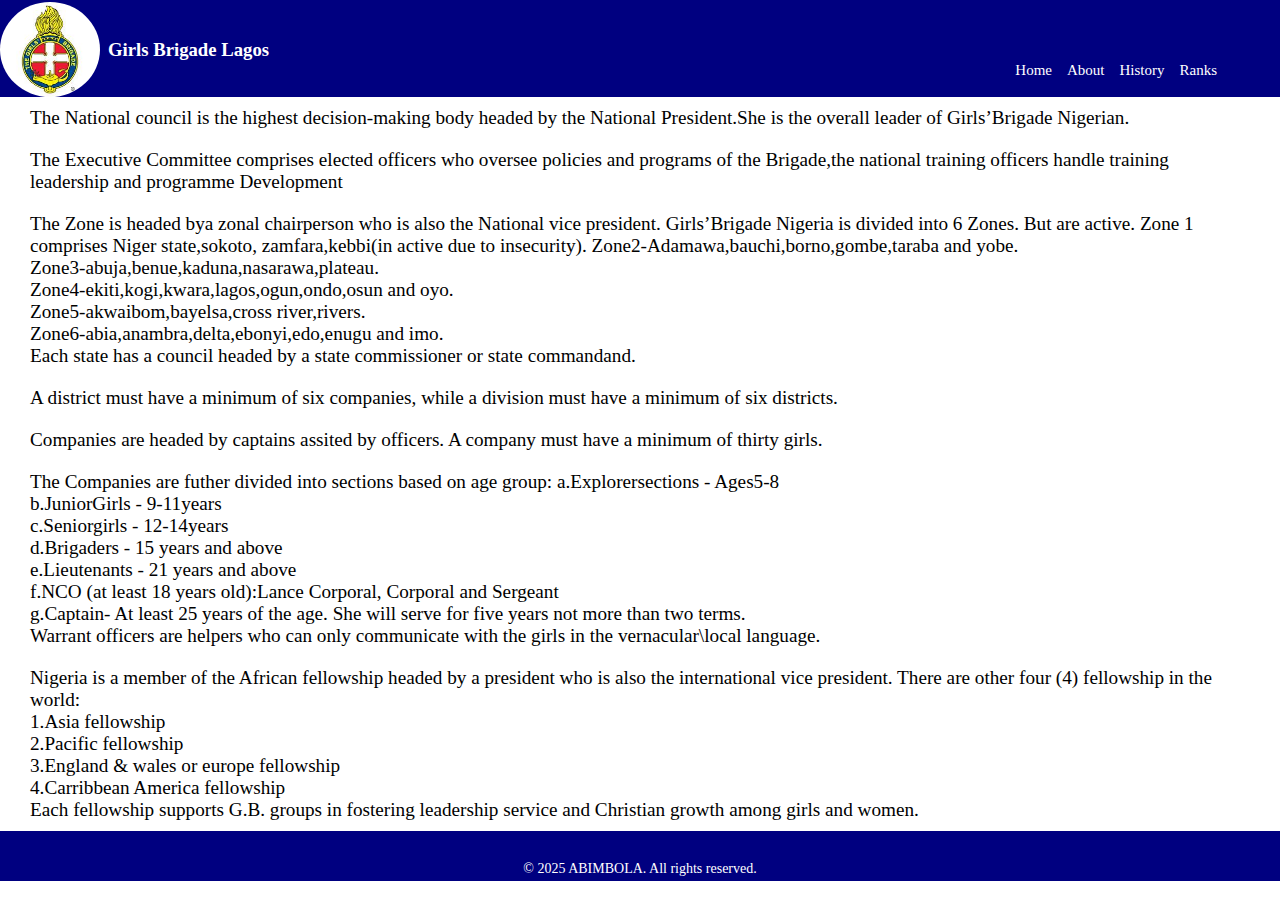
<file: FIND MORE.html>
<!DOCTYPE html>
<html lang="en">
<head>
    <meta charset="UTF-8">
    <meta name="viewport" content="width=device-width, initial-scale=1.0">
    <title>Document</title>
    <link rel="stylesheet" href="find more.css">
</head>
    <body>
            <header class="head">
                    <div class="ead">
                <img src="./gb lo.jpg" alt="logo">
                <h3>Girls Brigade Lagos</h3>
            </div> 
                <nav class="navi">
                    <ul>
                        <li><a href="home.html">Home</a></li>
                        <li><a href="#About">About</a></li>
                        <li><a href="#history">History</a></li>
                        <li><a href="#ranks">Ranks</a></li>
                    </ul> 
                </nav>
        </div>
        </header>
        <p>
        The National council is the highest decision-making body headed by the National President.She is the overall leader of Girls’Brigade Nigerian.
    </p>
    <p>
        The Executive Committee comprises elected officers who oversee policies and programs of the Brigade,the national training officers handle training leadership and programme Development
    </p>
    <p>
        The Zone is headed bya zonal chairperson who is also the National vice president.
        Girls’Brigade Nigeria is divided into  6 Zones. But are active. Zone 1 comprises  Niger state,sokoto,
        zamfara,kebbi(in active due to insecurity).
        Zone2-Adamawa,bauchi,borno,gombe,taraba and yobe.
        <br>
        Zone3-abuja,benue,kaduna,nasarawa,plateau.
        <br>
        Zone4-ekiti,kogi,kwara,lagos,ogun,ondo,osun and oyo.
        <br>
        Zone5-akwaibom,bayelsa,cross river,rivers.
        <br>
        Zone6-abia,anambra,delta,ebonyi,edo,enugu and imo.
        <br>
        Each state has a council headed by a state commissioner or state commandand.
    </p>
    <p>
        A district must have a minimum of six companies, while a division must have a minimum of six districts.
    </p>
    <p>
        Companies are headed by captains assited by officers. A company must have a minimum of thirty girls.
    </p>
    <p>
        The Companies are futher divided into sections based on age group:
        a.Explorersections - Ages5-8
        <br>
        b.JuniorGirls - 9-11years
        <br>
        c.Seniorgirls - 12-14years
        <br>
        d.Brigaders - 15 years and above
        <br>
        e.Lieutenants - 21 years and above
        <br>
        f.NCO (at least 18 years old):Lance Corporal, Corporal and Sergeant
        <br>
        g.Captain- At least 25 years of the age. She will serve for five years not more than two terms.
        <br>
        Warrant officers are helpers who can only communicate with the girls in the vernacular\local language.
    </p>
    <p>
        Nigeria is a member of the African fellowship headed by a president who is also the international vice president.
        There are other four (4) fellowship in the world:
        <br>
        1.Asia fellowship
        <br>
        2.Pacific fellowship
        <br>
        3.England & wales or europe fellowship
        <br>
        4.Carribbean America fellowship
        <br>
        Each fellowship supports G.B. groups in fostering leadership service and Christian growth among girls and women.
    </p>
    <footer>
        <div class="GIRLS BRIGADE">
            <p>&copy; 2025 ABIMBOLA. All rights reserved.</p>
        </div> 
    </footer>
</body>
</html>
</file>
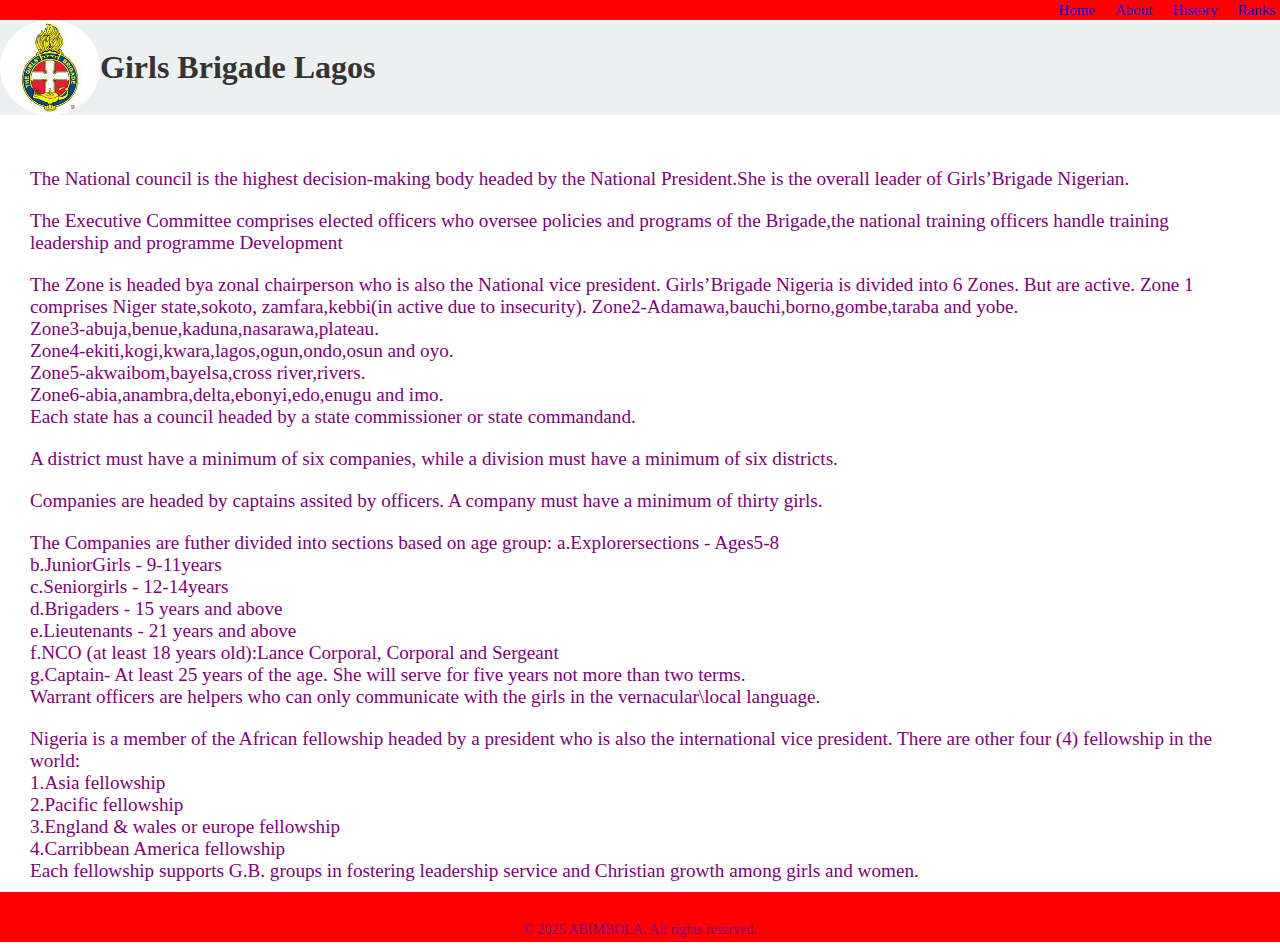
<file: Rank.html>
<!DOCTYPE html>
<html lang="en">
<head>
    <meta charset="UTF-8">
    <meta name="viewport" content="width=device-width, initial-scale=1.0">
    <title>Document</title>
    <link rel="stylesheet" href="rank.css">
</head>
    <body>
        <header>
            <header class="head">
                <nav class="navi">
                    <ul>
                        <li><a href="home.html">Home</a></li>
                        <li><a href="#About">About</a></li>
                        <li><a href="#history">History</a></li>
                        <li><a href="#ranks">Ranks</a></li>
                    </ul> 
                </nav>
            </header>
        <div class="head2">
                    <div class="ead">
                <img src="./gb lo.jpg" alt="logo">
                <h1>Girls Brigade Lagos</h1>
            </div> 
        </div>
        </header>
        <p>
        The National council is the highest decision-making body headed by the National President.She is the overall leader of Girls’Brigade Nigerian.
    </p>
    <p>
        The Executive Committee comprises elected officers who oversee policies and programs of the Brigade,the national training officers handle training leadership and programme Development
    </p>
    <p>
        The Zone is headed bya zonal chairperson who is also the National vice president.
        Girls’Brigade Nigeria is divided into  6 Zones. But are active. Zone 1 comprises  Niger state,sokoto,
        zamfara,kebbi(in active due to insecurity).
        Zone2-Adamawa,bauchi,borno,gombe,taraba and yobe.
        <br>
        Zone3-abuja,benue,kaduna,nasarawa,plateau.
        <br>
        Zone4-ekiti,kogi,kwara,lagos,ogun,ondo,osun and oyo.
        <br>
        Zone5-akwaibom,bayelsa,cross river,rivers.
        <br>
        Zone6-abia,anambra,delta,ebonyi,edo,enugu and imo.
        <br>
        Each state has a council headed by a state commissioner or state commandand.
    </p>
    <p>
        A district must have a minimum of six companies, while a division must have a minimum of six districts.
    </p>
    <p>
        Companies are headed by captains assited by officers. A company must have a minimum of thirty girls.
    </p>
    <p>
        The Companies are futher divided into sections based on age group:
        a.Explorersections - Ages5-8
        <br>
        b.JuniorGirls - 9-11years
        <br>
        c.Seniorgirls - 12-14years
        <br>
        d.Brigaders - 15 years and above
        <br>
        e.Lieutenants - 21 years and above
        <br>
        f.NCO (at least 18 years old):Lance Corporal, Corporal and Sergeant
        <br>
        g.Captain- At least 25 years of the age. She will serve for five years not more than two terms.
        <br>
        Warrant officers are helpers who can only communicate with the girls in the vernacular\local language.
    </p>
    <p>
        Nigeria is a member of the African fellowship headed by a president who is also the international vice president.
        There are other four (4) fellowship in the world:
        <br>
        1.Asia fellowship
        <br>
        2.Pacific fellowship
        <br>
        3.England & wales or europe fellowship
        <br>
        4.Carribbean America fellowship
        <br>
        Each fellowship supports G.B. groups in fostering leadership service and Christian growth among girls and women.
    </p>
    <footer>
        <div class="GIRLS BRIGADE">
            <p>&copy; 2025 ABIMBOLA. All rights reserved.</p>
        </div> 
    </footer>
</body>
</html>
</file>
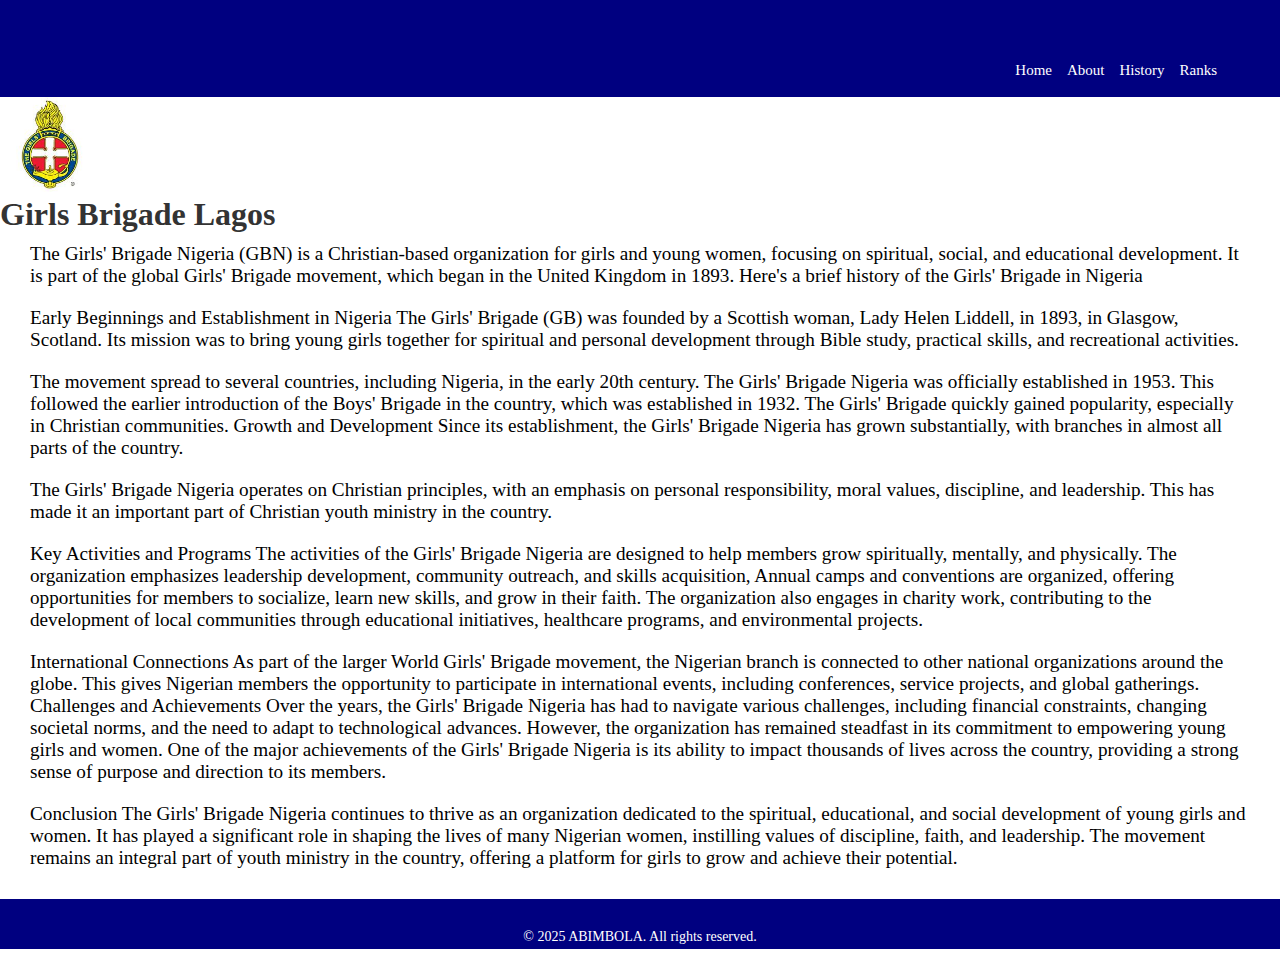
<file: see more history.html>
<!DOCTYPE html>
<html lang="en">
<head>
    <meta charset="UTF-8">
    <meta name="viewport" content="width=device-width, initial-scale=1.0">
    <title>Document</title>
    <link rel="stylesheet" href="history.css">
</head>
<body class="container">
    <header>
        <header class="head">
            <nav class="navi">
                <ul>
                    <li><a href="home.html">Home</a></li>
                    <li><a href="#About">About</a></li>
                    <li><a href="#history">History</a></li>
                    <li><a href="#ranks">Ranks</a></li>
                </ul> 
            </nav>
        </header>
    <div class="head2">
                <div class="ead">
            <img src="./gb lo.jpg" alt="logo">
            <h1>Girls Brigade Lagos</h1>
        </div> 
    </div>
    </header>
    <p>
        The Girls' Brigade Nigeria (GBN) is a Christian-based organization for girls and young women, focusing on spiritual, social, and educational development. It is part of the global Girls' Brigade movement, which began in the United Kingdom in 1893. Here's a brief history of the Girls' Brigade in Nigeria</p>
<p>
Early Beginnings and Establishment in Nigeria
The Girls' Brigade (GB) was founded by a Scottish woman, Lady Helen Liddell, in 1893, in Glasgow, Scotland. Its mission was to bring young girls together for spiritual and personal development through Bible study, practical skills, and recreational activities.
</p>
<p>
The movement spread to several countries, including Nigeria, in the early 20th century. The Girls' Brigade Nigeria was officially established in 1953. This followed the earlier introduction of the Boys' Brigade in the country, which was established in 1932. The Girls' Brigade quickly gained popularity, especially in Christian communities.
Growth and Development
Since its establishment, the Girls' Brigade Nigeria has grown substantially, with branches in almost all parts of the country.
</p>
<p>
The Girls' Brigade Nigeria operates on Christian principles, with an emphasis on personal responsibility, moral values, discipline, and leadership. This has made it an important part of Christian youth ministry in the country.
</p>
<p>
Key Activities and Programs
The activities of the Girls' Brigade Nigeria are designed to help members grow spiritually, mentally, and physically. The organization emphasizes leadership development, community outreach, and skills acquisition,
Annual camps and conventions are organized, offering opportunities for members to socialize, learn new skills, and grow in their faith.
The organization also engages in charity work, contributing to the development of local communities through educational initiatives, healthcare programs, and environmental projects.
</p>
<p>
International Connections
As part of the larger World Girls' Brigade movement, the Nigerian branch is connected to other national organizations around the globe. This gives Nigerian members the opportunity to participate in international events, including conferences, service projects, and global gatherings.
Challenges and Achievements
Over the years, the Girls' Brigade Nigeria has had to navigate various challenges, including financial constraints, changing societal norms, and the need to adapt to technological advances. However, the organization has remained steadfast in its commitment to empowering young girls and women.
One of the major achievements of the Girls' Brigade Nigeria is its ability to impact thousands of lives across the country, providing a strong sense of purpose and direction to its members.
</p>
<p>
Conclusion
The Girls' Brigade Nigeria continues to thrive as an organization dedicated to the spiritual, educational, and social development of young girls and women. It has played a significant role in shaping the lives of many Nigerian women, instilling values of discipline, faith, and leadership. The movement remains an integral part of youth ministry in the country, offering a platform for girls to grow and achieve their potential.
</p>
    </p>
    <footer>
        <div class="GIRLS BRIGADE">
            <p>&copy; 2025 ABIMBOLA. All rights reserved.</p>
        </div>
</footer>
</body>
</html>
</file>
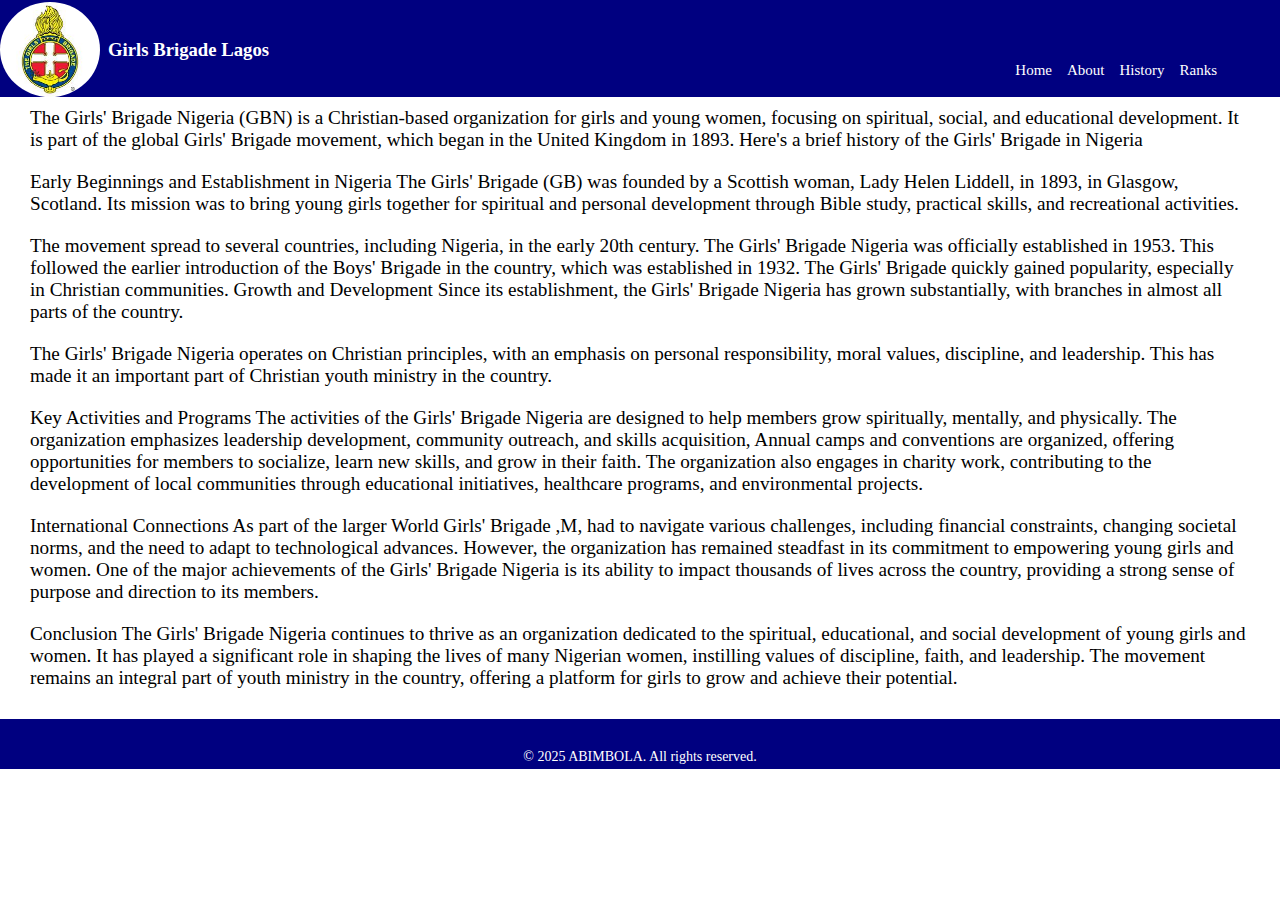
<file: see more.html>
<!DOCTYPE html>
<html lang="en">
<head>
    <meta charset="UTF-8">
    <meta name="viewport" content="width=device-width, initial-scale=1.0">
    <title>Document</title>
    <link rel="stylesheet" href="history.css">
</head>
<body>
        <header class="head">
            <div class="head2">
                <div class="ead">
            <img src="./gb lo.jpg" alt="logo">
            <h3>Girls Brigade Lagos</h3>
        </div> 
            <nav class="navi">
                <ul>
                    <li><a href="home.html">Home</a></li>
                    <li><a href="#About">About</a></li>
                    <li><a href="#history">History</a></li>
                    <li><a href="#ranks">Ranks</a></li>
                </ul> 
            </nav>
        </header>  
    </div>
    </header>
    <p>
        The Girls' Brigade Nigeria (GBN) is a Christian-based organization for girls and young women, focusing on spiritual, social, and educational development. It is part of the global Girls' Brigade movement, which began in the United Kingdom in 1893. Here's a brief history of the Girls' Brigade in Nigeria</p>
<p>
Early Beginnings and Establishment in Nigeria
The Girls' Brigade (GB) was founded by a Scottish woman, Lady Helen Liddell, in 1893, in Glasgow, Scotland. Its mission was to bring young girls together for spiritual and personal development through Bible study, practical skills, and recreational activities.
</p>
<p>
The movement spread to several countries, including Nigeria, in the early 20th century. The Girls' Brigade Nigeria was officially established in 1953. This followed the earlier introduction of the Boys' Brigade in the country, which was established in 1932. The Girls' Brigade quickly gained popularity, especially in Christian communities.
Growth and Development
Since its establishment, the Girls' Brigade Nigeria has grown substantially, with branches in almost all parts of the country.
</p>
<p>
The Girls' Brigade Nigeria operates on Christian principles, with an emphasis on personal responsibility, moral values, discipline, and leadership. This has made it an important part of Christian youth ministry in the country.
</p>
<p>
Key Activities and Programs
The activities of the Girls' Brigade Nigeria are designed to help members grow spiritually, mentally, and physically. The organization emphasizes leadership development, community outreach, and skills acquisition,
Annual camps and conventions are organized, offering opportunities for members to socialize, learn new skills, and grow in their faith.
The organization also engages in charity work, contributing to the development of local communities through educational initiatives, healthcare programs, and environmental projects.
</p>
<p>
International Connections
As part of the larger World Girls' Brigade                ,M, had to navigate various challenges, including financial constraints, changing societal norms, and the need to adapt to technological advances. However, the organization has remained steadfast in its commitment to empowering young girls and women.
One of the major achievements of the Girls' Brigade Nigeria is its ability to impact thousands of lives across the country, providing a strong sense of purpose and direction to its members.
</p>
<p>
Conclusion
The Girls' Brigade Nigeria continues to thrive as an organization dedicated to the spiritual, educational, and social development of young girls and women. It has played a significant role in shaping the lives of many Nigerian women, instilling values of discipline, faith, and leadership. The movement remains an integral part of youth ministry in the country, offering a platform for girls to grow and achieve their potential.
</p>
    </p>
    <footer>
        <div class="GIRLS BRIGADE">
            <p>&copy; 2025 ABIMBOLA. All rights reserved.</p>
        </div>
</footer>
</body>
</html>
</file>
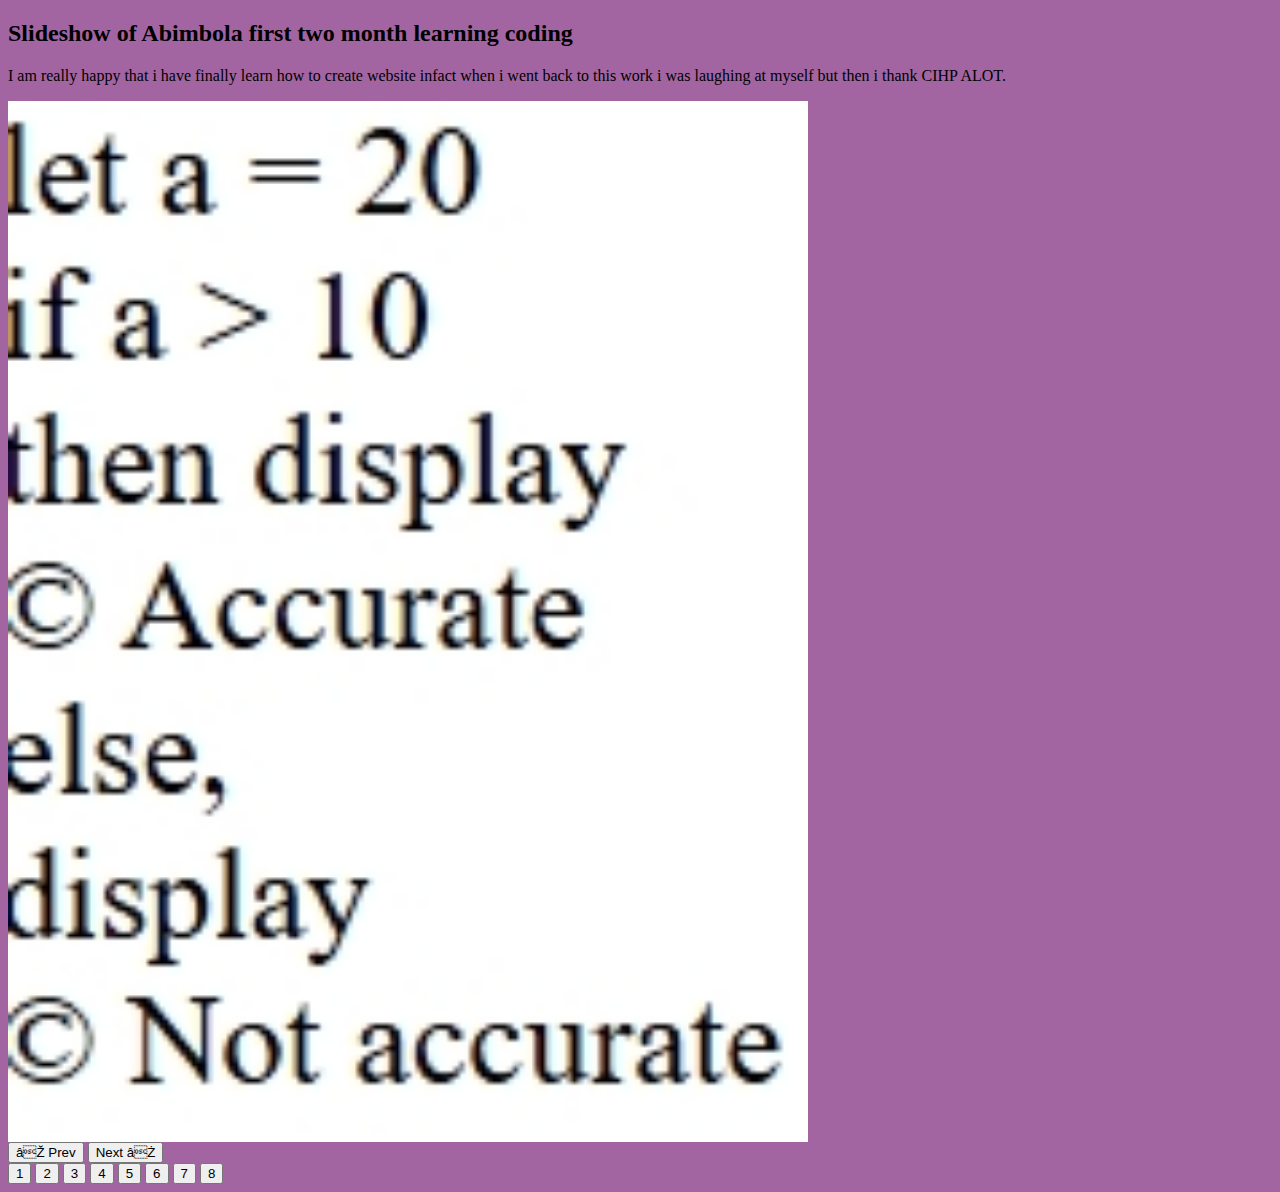
<file: slidepresentation.html>
<!DOCTYPE html>
<html lang="en">
<head>
  <meta content="text/html; charset=iso-8859-2" http-equiv="Content-Type">
  <link rel="stylesheet" href="https://www.w3schools.com/w3css/5/w3.css">
  <style>
  .mySlides {display:none;}
  body{
    background-color:rgb(162, 101, 162);
  }
  </style>
     </head>
  <body>
    <div class="w3-container">
      <h2>Slideshow of Abimbola first two month learning coding</h2>
      <p>I am really happy that i have finally learn how to create website infact when i went back to this work i was laughing at myself but then i thank CIHP ALOT.</p>
    </div>
    
    <div class="w3-content" style="max-width:800px">
    <img class="mySlides" src="image1.jpg " style="width: 100%;">
    <img class="mySlides" src="slide2.jpeg"  style=" width: 100%;">
    <img class="mySlides" src="slide3.jpeg" style="width:100%">
    <img class="mySlides" src="slide4.jpeg" style="width: 100%;">
    <img class="mySlides" src="slide5.jpeg" style="width: 100%;">
    <img class="mySlides" src="slide6.jpeg" style="width:100%">
    <img class="mySlides" src="slide7.jpeg" style="width:100%">
    <img class="mySlides" src="slide8.jpeg" style="width:100%">
    </div>
    
    <div class="w3-center">
      <div class="w3-section">
        <button class="w3-button w3-light-grey" onclick="plusDivs(-1)">❮ Prev</button>
        <button class="w3-button w3-light-grey" onclick="plusDivs(1)">Next ❯</button>
      </div>
      <button class="w3-button demo" onclick="currentDiv(1)">1</button> 
      <button class="w3-button demo" onclick="currentDiv(2)">2</button> 
      <button class="w3-button demo" onclick="currentDiv(3)">3</button>
      <button class="w3-button demo" onclick="currentDiv(4)">4</button>
      <button class="w3-button demo" onclick="currentDiv(5)">5</button>
      <button class="w3-button demo" onclick="currentDiv(6)">6</button>
      <button class="w3-button demo" onclick="currentDiv(7)">7</button>
      <button class="w3-button demo" onclick="currentDiv(8)">8</button>
    </div>
    
    <script>
    var slideIndex = 1;
    showDivs(slideIndex);
    
    function plusDivs(n) {
      showDivs(slideIndex += n);
    }
    
    function currentDiv(n) {
      showDivs(slideIndex = n);
    }
    
    function showDivs(n) {
      var i;
      var x = document.getElementsByClassName("mySlides");
      var dots = document.getElementsByClassName("demo");
      if (n > x.length) {slideIndex = 1}    
      if (n < 1) {slideIndex = x.length}
      for (i = 0; i < x.length; i++) {
        x[i].style.display = "none";  
      }
      for (i = 0; i < dots.length; i++) {
        dots[i].className = dots[i].className.replace(" w3-red", "");
      }
      x[slideIndex-1].style.display = "block";  
      dots[slideIndex-1].className += " w3-red";
    }
    </script>
    
    </body>
    </html>
</file>
<file: find more.css>
*{
    margin: 0;
    padding: 0;
    box-sizing: border-box;
}
body {
    font-family: 'Georgia', serif;
    background-color: white;
    color: #333;
} 
.head{
  height: 97px; 
    background-color:navy;
    display: flex;
    align-items: flex-end;
    position: sticky;
    top: 0;
    z-index: 1000;
}
.navi{
  position: absolute;
    top: 2px;
    right: 5px;
    font-size: 17px;
    font-weight: 30px;
    padding:30px;
    margin: 28px;
  }
  .navi ul{
  list-style: none;
  display: flex;
  gap: 15px;
  }
  .navi ul li{
    margin: 0%;
  }
  .navi ul li a{
    text-decoration: none;
    color: white;
    font-size: small;
    font-size: 15px;
  }
  .navi li{
    list-style-type: none;
  }
  .head .ead{
    display: flex;
    align-items: center;
    gap:8px;
  }
  .ead img{
      border-radius: 120%;
      height: 95px;
      width: 100px;
  }
  .ead h3{
  text-align: left; 
  color: white;
  }
  p{
    padding: 10px 30px;
    font-weight: 200px;
    font-size: larger;
    color: black;
  }
  footer{
  background-color: navy;
    text-align: center;
    padding: 20px;
    position: relative;
    bottom: 0;
    width: 100%;
    height: 50px;
}

footer p {
    font-size: 14px;
    color: white;
}
</file>
<file: rank.css>
*{
    margin: 0;
    padding: 0;
    box-sizing: border-box;
}
body {
    font-family: 'Georgia', serif;
    background-color: white;
    color: #333;
} 
.head{
    height:20px; 
    background-color: red;
    display: flex;
    align-items: flex-end;
}
.head2{
    height: 138px;
}
.navi{
    position: absolute;
    top: 2px;
    right: 5px;
    font-size: 15px;
    font-weight: 30px;
    color: #333;
  }
  .navi ul{
  list-style: none;
  display: flex;
  gap: 20px;
  }
  .navi ul li{
    margin: 0%;
  }
  .navi ul li a{
    text-decoration: none;
  }
  .navi li{
    list-style-type: none;
  }
  .head2 .ead{
    display: flex;
    align-items: center;
    background-color: #ecf0f1;
  }
  .ead img{
      border-radius: 170%;
      height: auto;
      width: 100px;
  }
  .ead p{
  text-align: left; 
  }
  p{
    padding: 10px 30px;
    font-weight: 200px;
    font-size: larger;
    color: purple;
  }
  footer{
  background-color: red;
    color: #ecf0f1;
    text-align: center;
    padding: 20px;
    position: relative;
    bottom: 0;
    width: 100%;
    height: 50px;
}

footer p {
    font-size: 14px;
}
</file>
<file: history.css>
*{
    margin: 0;
    padding: 0;
    box-sizing: border-box;
}
body {
    font-family: 'Georgia', serif;
    background-color: white;
    color: #333;
} 
.head{
    height: 97px; 
    background-color:navy;
    display: flex;
    align-items: flex-end;
    position: sticky;
    top: 0;
    z-index: 1000;
}
.navi{
    position: absolute;
    top: 2px;
    right: 5px;
    font-size: 17px;
    font-weight: 30px;
    padding:30px;
    margin: 28px;
  }
  .navi ul{
  list-style: none;
  display: flex;
  gap: 15px;
  }
  .navi ul li{
    margin: 0%;
  }
  .navi ul li a{
    text-decoration: none;
    color: white;
  font-size: small;
  font-size: 15px;
  }
  .navi li{
    list-style-type: none;
  }
  .head .ead{
      align-items: center;
      gap: 8px;
    display: flex;
    align-items: center;
  }
  .ead img{
      border-radius: 120%;
      height: 95px;
      width: 100px;
  }
  .ead h3{
  text-align: left;
  color: white; 
  }
  p{
    padding: 10px 30px;
    font-weight: 200px;
    font-size: larger;
    color:black;
  }
  footer{
  background-color: navy;
    text-align: center;
    padding: 20px;
    position: relative;
    bottom: 0;
    width: 100%;
    height: 50px;
}

footer p {
    font-size: 14px;
    color: white;
}
</file>
